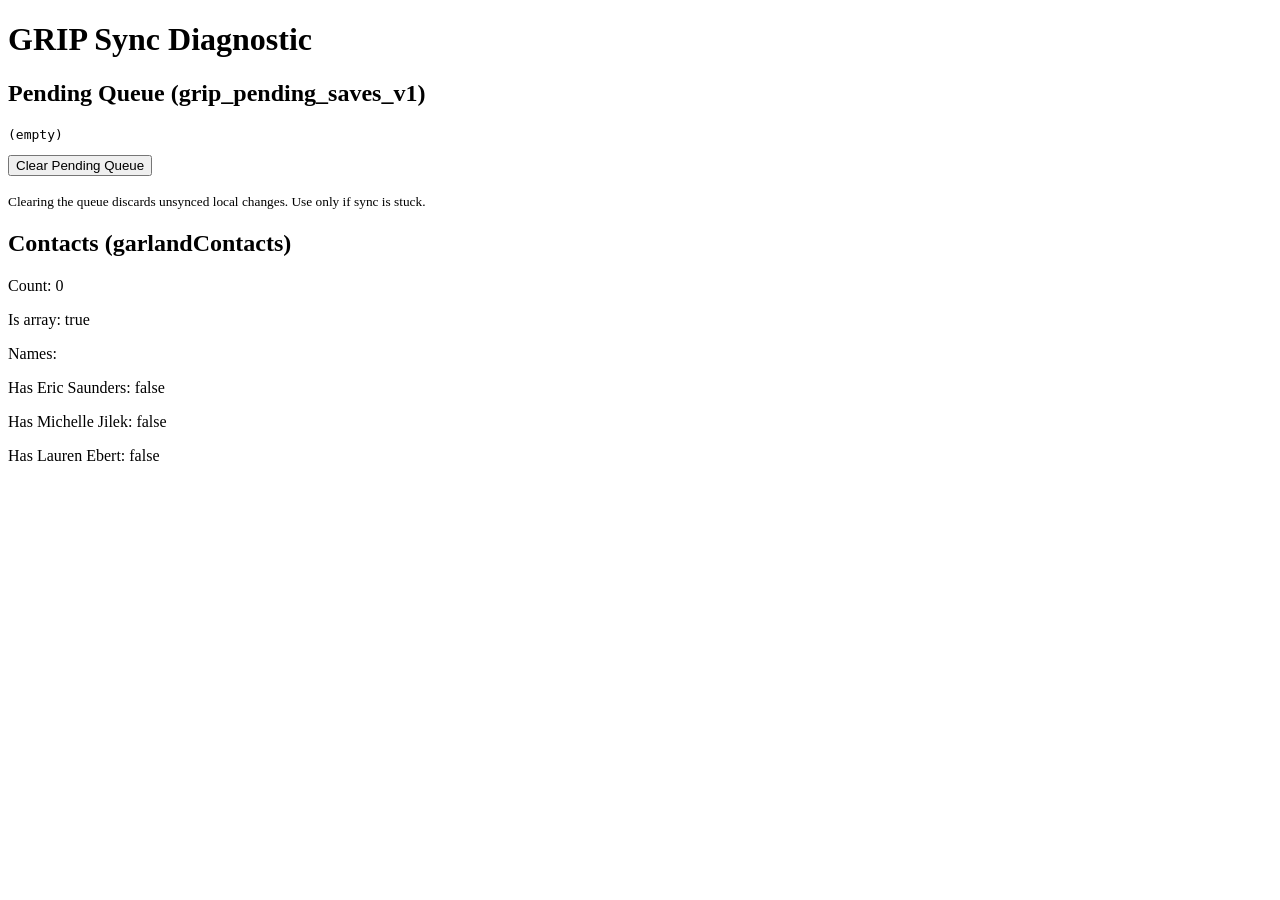
<file: sync-debug.html>
<!DOCTYPE html>
<html>
<head><title>GRIP Sync Diagnostic</title></head>
<body>
<h1>GRIP Sync Diagnostic</h1>
<div id="output">Loading...</div>
<script>
try {
  const out = document.getElementById('output');
  let html = '';
  
  // Pending queue
  html += '<h2>Pending Queue (grip_pending_saves_v1)</h2>';
  const pendingRaw = localStorage.getItem('grip_pending_saves_v1');
  html += '<pre>' + (pendingRaw ? pendingRaw : '(empty)') + '</pre>';
  html += '<button onclick="localStorage.removeItem(\'grip_pending_saves_v1\'); location.reload();">Clear Pending Queue</button>';
  html += '<p><small>Clearing the queue discards unsynced local changes. Use only if sync is stuck.</small></p>';
  
  // Contacts
  html += '<h2>Contacts (garlandContacts)</h2>';
  const contactsRaw = localStorage.getItem('garlandContacts');
  let contacts = [];
  try { contacts = JSON.parse(contactsRaw || '[]'); } catch(e) {}
  html += '<p>Count: ' + contacts.length + '</p>';
  html += '<p>Is array: ' + Array.isArray(contacts) + '</p>';
  html += '<p>Names: ' + contacts.map(c => c.name).join(', ') + '</p>';
  
  // Check for Lauren, Michelle, Eric
  const names = contacts.map(c => c.name);
  html += '<p>Has Eric Saunders: ' + names.includes('Eric Saunders') + '</p>';
  html += '<p>Has Michelle Jilek: ' + names.includes('Michelle Jilek') + '</p>';
  html += '<p>Has Lauren Ebert: ' + names.includes('Lauren Ebert') + '</p>';
  
  out.innerHTML = html;
} catch(e) {
  document.getElementById('output').innerHTML = 'Error: ' + e.message;
}
</script>
</body>
</html>
</file>
